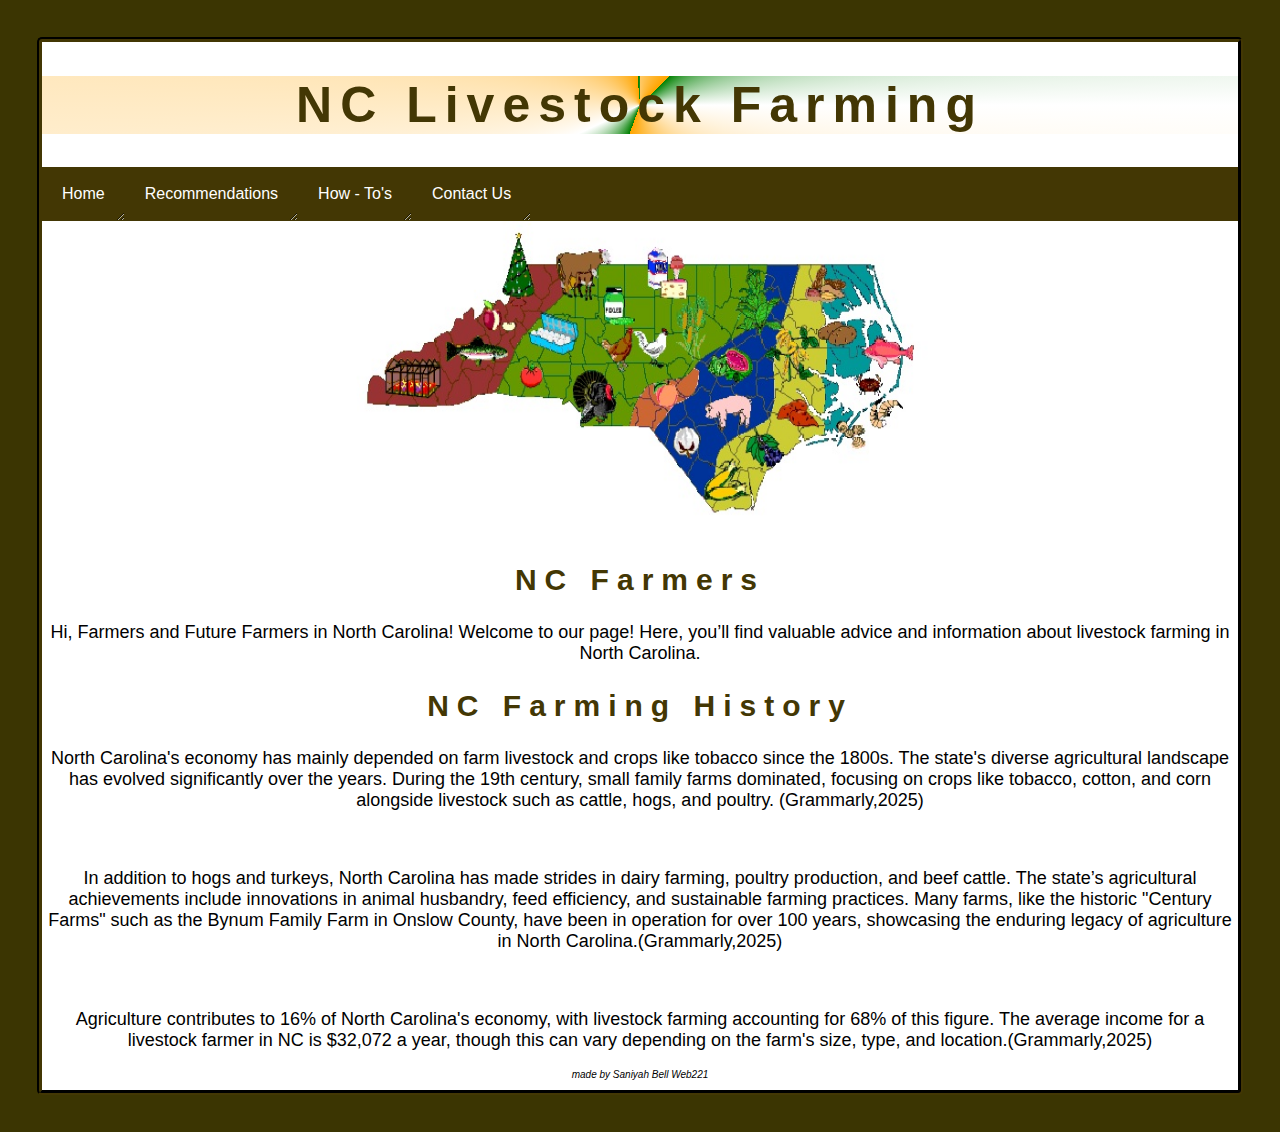
<file: index.html>
<!DOCTYPE html>
<html lang=en>
<head> 
<link rel="stylesheet" type="text/css" href="bellstylesheet.css">
<title> Livestock Farming in NC </title> 
<meta charset="UTF-8"> 
<meta name="description" content= "This is a website for people that are interested in farming livestock in North Carolina.">
<meta name= "keywords" content = "cows, pigs, chicken, farmers, nc, north carolina, farm" >
<meta name=" author" content="Saniyah Bell"> 
</head>
<body>
<header>
<h1 style="background-image: repeating-conic-gradient(green 45deg, white 90deg, orange 200deg)"> NC Livestock Farming </h1>
</header>
<div class="navbar">
  <a href=".index.html">Home</a>
  <a href="./Recommendations.html">Recommendations</a>
  <a href="./howto.html">How - To's</a>
  <a href="./contact.html">Contact Us</a>
</div>
<img src="ncfarm.jpg" alt="picture of farm layour in nc" width="625" height="312">
<section>
<h2> NC Farmers </h2> 
<p> Hi, Farmers and Future Farmers in North Carolina! Welcome to our page! Here, you’ll find valuable advice and information about livestock farming in North Carolina. </p>
</section>
<article>
<h2> NC Farming History </h2> 
<p> North Carolina's economy has mainly depended on farm livestock and crops like tobacco since the 1800s. The state's diverse agricultural landscape has evolved significantly over the years. During the 19th century, small family farms dominated, focusing on crops like tobacco, cotton, and corn alongside livestock such as cattle, hogs, and poultry. (Grammarly,2025) </p> <br>
<p> In addition to hogs and turkeys, North Carolina has made strides in dairy farming, poultry production, and beef cattle. The state’s agricultural achievements include innovations in animal husbandry, feed efficiency, and sustainable farming practices. Many farms, like the historic "Century Farms" such as the Bynum Family Farm in Onslow County, have been in operation for over 100 years, showcasing the enduring legacy of agriculture in North Carolina.(Grammarly,2025)</p> <br>
<p>Agriculture contributes to 16% of North Carolina's economy, with livestock farming accounting for 68% of this figure. The average income for a livestock farmer in NC is $32,072 a year, though this can vary depending on the farm's size, type, and location.(Grammarly,2025)
</p> 
</article>
<footer>
<p> made by Saniyah Bell Web221 </p>
</footer>
</body>
</html>
</file>
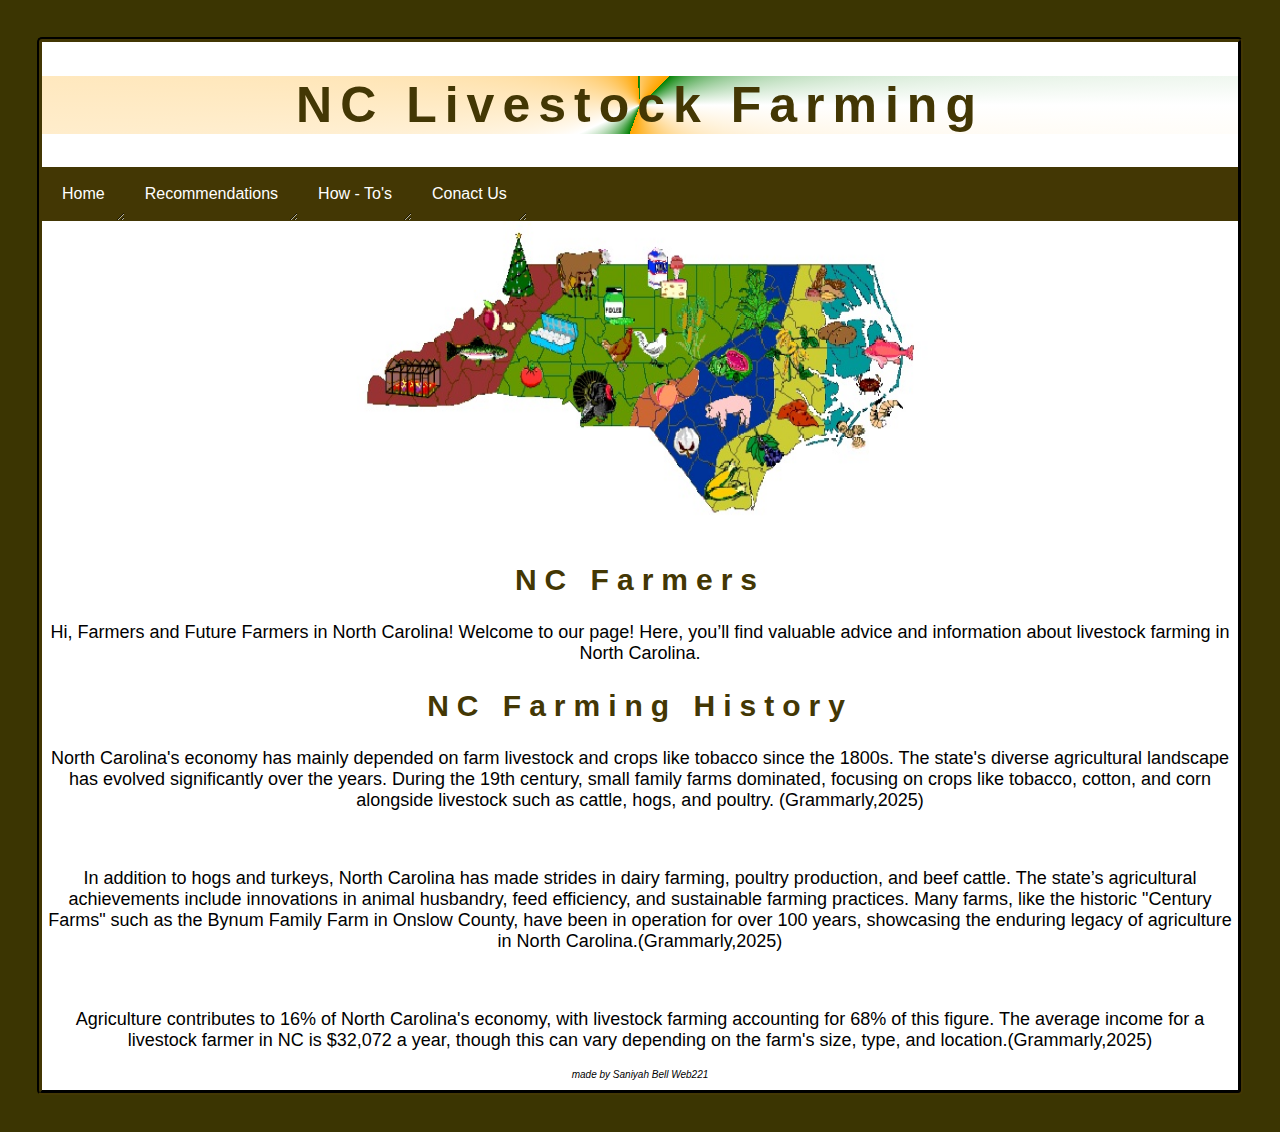
<file: BellSaniyahAssignment1.html>
<!DOCTYPE html>
<html lang=en>
<head> 
<link rel="stylesheet" type="text/css" href="bellstylesheet.css">
<title> Livestock Farming in NC </title> 
<meta charset="UTF-8"> 
<meta name="description" content= "This is a website for people that are interested in farming livestock in North Carolina.">
<meta name= "keywords" content = "cows, pigs, chicken, farmers, nc, north carolina, farm" >
<meta name=" author" content="Saniyah Bell"> 
</head>
<body>
<header>
<h1 style="background-image: repeating-conic-gradient(green 45deg, white 90deg, orange 200deg)"> NC Livestock Farming </h1>
</header>
<div class="navbar">
  <a href="file:///Users/saniyahbell/Desktop/web%20221/BellSaniyahAssignment1.html">Home</a>
  <a href="file:///Users/saniyahbell/Desktop/web%20221/Recommendations.html">Recommendations</a>
  <a href="file:///Users/saniyahbell/Desktop/web%20221/howto.html">How - To's</a>
  <a href="file:///Users/saniyahbell/Desktop/web%20221/contact.html?fname=&lname=&email=&County=&message=++Describe+your+question+or+issue+here.%0D%0A++">Conact Us</a>
</div>
<img src="ncfarm.jpg" alt="picture of farm layour in nc" width="625" height="312">
<section>
<h2> NC Farmers </h2> 
<p> Hi, Farmers and Future Farmers in North Carolina! Welcome to our page! Here, you’ll find valuable advice and information about livestock farming in North Carolina. </p>
</section>
<article>
<h2> NC Farming History </h2> 
<p> North Carolina's economy has mainly depended on farm livestock and crops like tobacco since the 1800s. The state's diverse agricultural landscape has evolved significantly over the years. During the 19th century, small family farms dominated, focusing on crops like tobacco, cotton, and corn alongside livestock such as cattle, hogs, and poultry. (Grammarly,2025) </p> <br>
<p> In addition to hogs and turkeys, North Carolina has made strides in dairy farming, poultry production, and beef cattle. The state’s agricultural achievements include innovations in animal husbandry, feed efficiency, and sustainable farming practices. Many farms, like the historic "Century Farms" such as the Bynum Family Farm in Onslow County, have been in operation for over 100 years, showcasing the enduring legacy of agriculture in North Carolina.(Grammarly,2025)</p> <br>
<p>Agriculture contributes to 16% of North Carolina's economy, with livestock farming accounting for 68% of this figure. The average income for a livestock farmer in NC is $32,072 a year, though this can vary depending on the farm's size, type, and location.(Grammarly,2025)
</p> 
</article>
<footer>
<p> made by Saniyah Bell Web221 </p>
</footer>
</body>
</html>
</file>
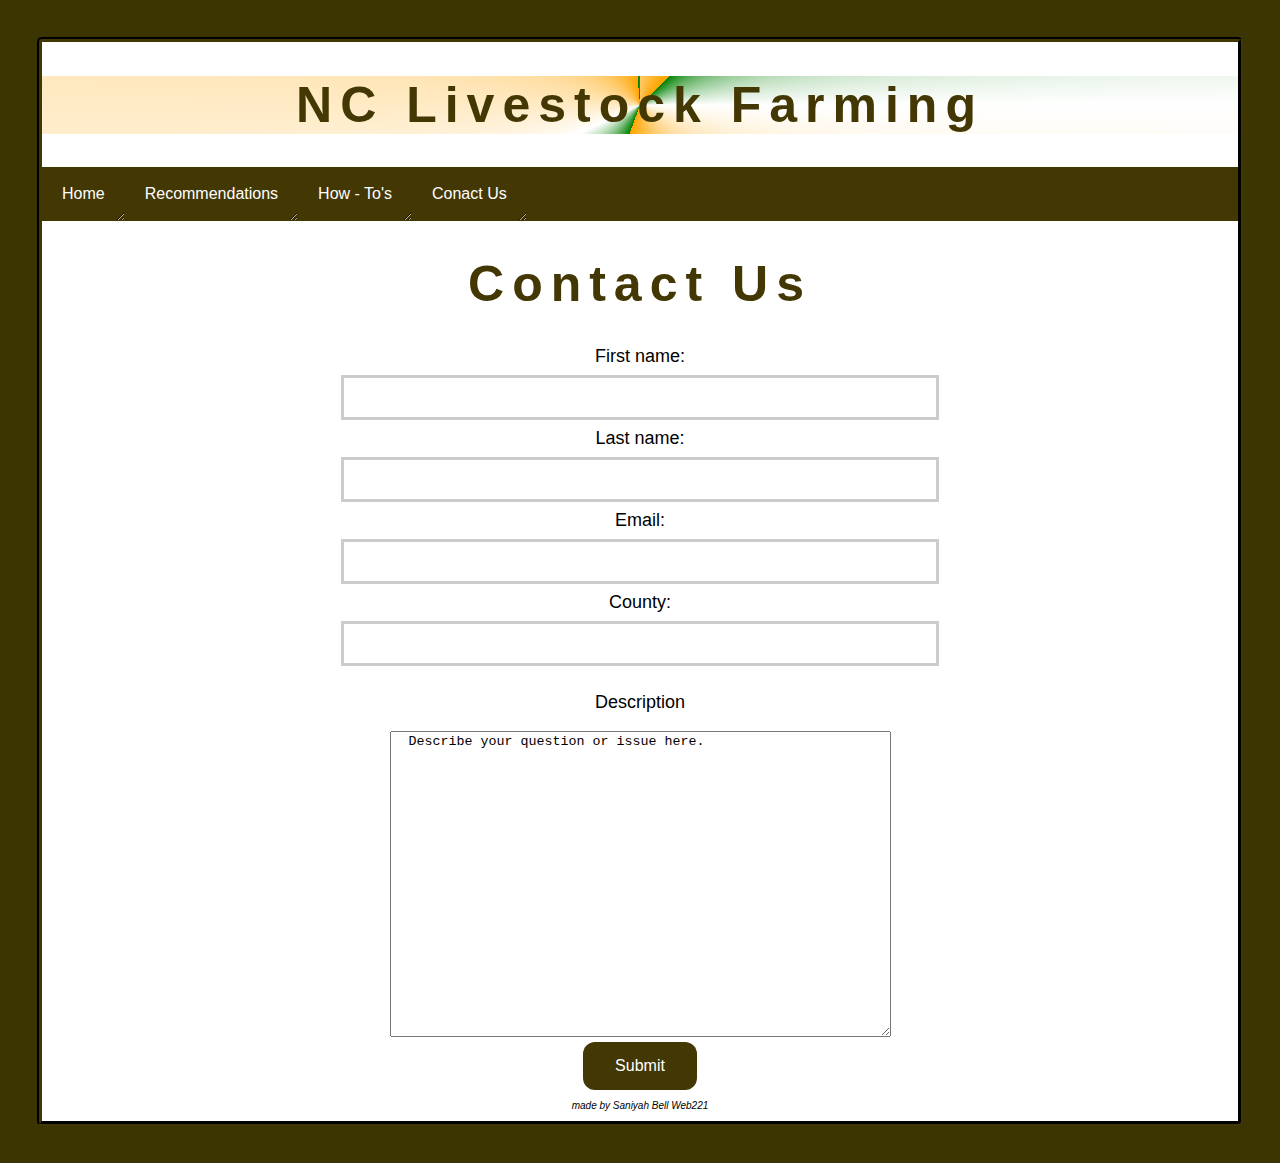
<file: contact.html>
<!DOCTYPE html>
<html lang=en>
<head> 
<link rel="stylesheet" type="text/css" href="bellstylesheet.css">
<title> Livestock Farming in NC </title> 
<meta charset="UTF-8"> 
<meta name="description" content= "This is a website for people that are interested in farming livestock in North Carolina.">
<meta name= "keywords" content = "cows, pigs, chicken, farmers, nc, north carolina, farm" >
<meta name=" author" content="Saniyah Bell"> 
</head>
<body>
<header>
<h1 style="background-image: repeating-conic-gradient(green 45deg, white 90deg, orange 200deg)"> NC Livestock Farming </h1>
<div class="navbar">
  <a href="file:///Users/saniyahbell/Desktop/web%20221/BellSaniyahAssignment1.html">Home</a>
  <a href="file:///Users/saniyahbell/Desktop/web%20221/Recommendations.html">Recommendations</a>
  <a href="file:///Users/saniyahbell/Desktop/web%20221/howto.html">How - To's</a>
  <a href="file:///Users/saniyahbell/Desktop/web%20221/contact.html?fname=&lname=&email=&County=&message=++Describe+your+question+or+issue+here.%0D%0A++">Conact Us</a>
</div>
<h1>Contact Us</h1>
</header>
<form id="contactUs">
  <label for="fname">First name:</label><br>
  <input type="text" id="fname" name="fname" required><br>
  <label for="lname">Last name:</label><br>
  <input type="text" id="lname" name="lname" required><br>
  <label for="email">Email:</label><br>
  <input type="text" id="email" name="email" required><br>
  <label for="county">County:</label><br>
  <input type="text" id="county" name="County" required><br>
  <p> Description </p> 
  <textarea name="message" rows="20" cols="60">
  Describe your question or issue here.
  </textarea><br>
  <button type="submit">Submit</button>
</form>
 <div id="thankYouMessage" style="display: none;">
        <h2>Thank you for your submission!</h2>
        <p>We appreciate you contacting us.</p>
    </div>
 <script>
   document.addEventListener('DOMContentLoaded', function() {
        const myForm = document.getElementById('contactUs');
        const thankYouMessage = document.getElementById('thankYouMessage');

        contactUs.addEventListener('submit', function(event) {
            event.preventDefault(); // Prevent default form submission

            // In a real application, you would send the form data here,
            // for example, using fetch or XMLHttpRequest.
            console.log("Form submitted!");

            contactUs.style.display = 'none'; // Hide the form
            thankYouMessage.style.display = 'block'; // Show the thank you message
        });
    });
  </script>
<footer>
<p> made by Saniyah Bell Web221 </p>
</footer>
</body>
</html>
</file>
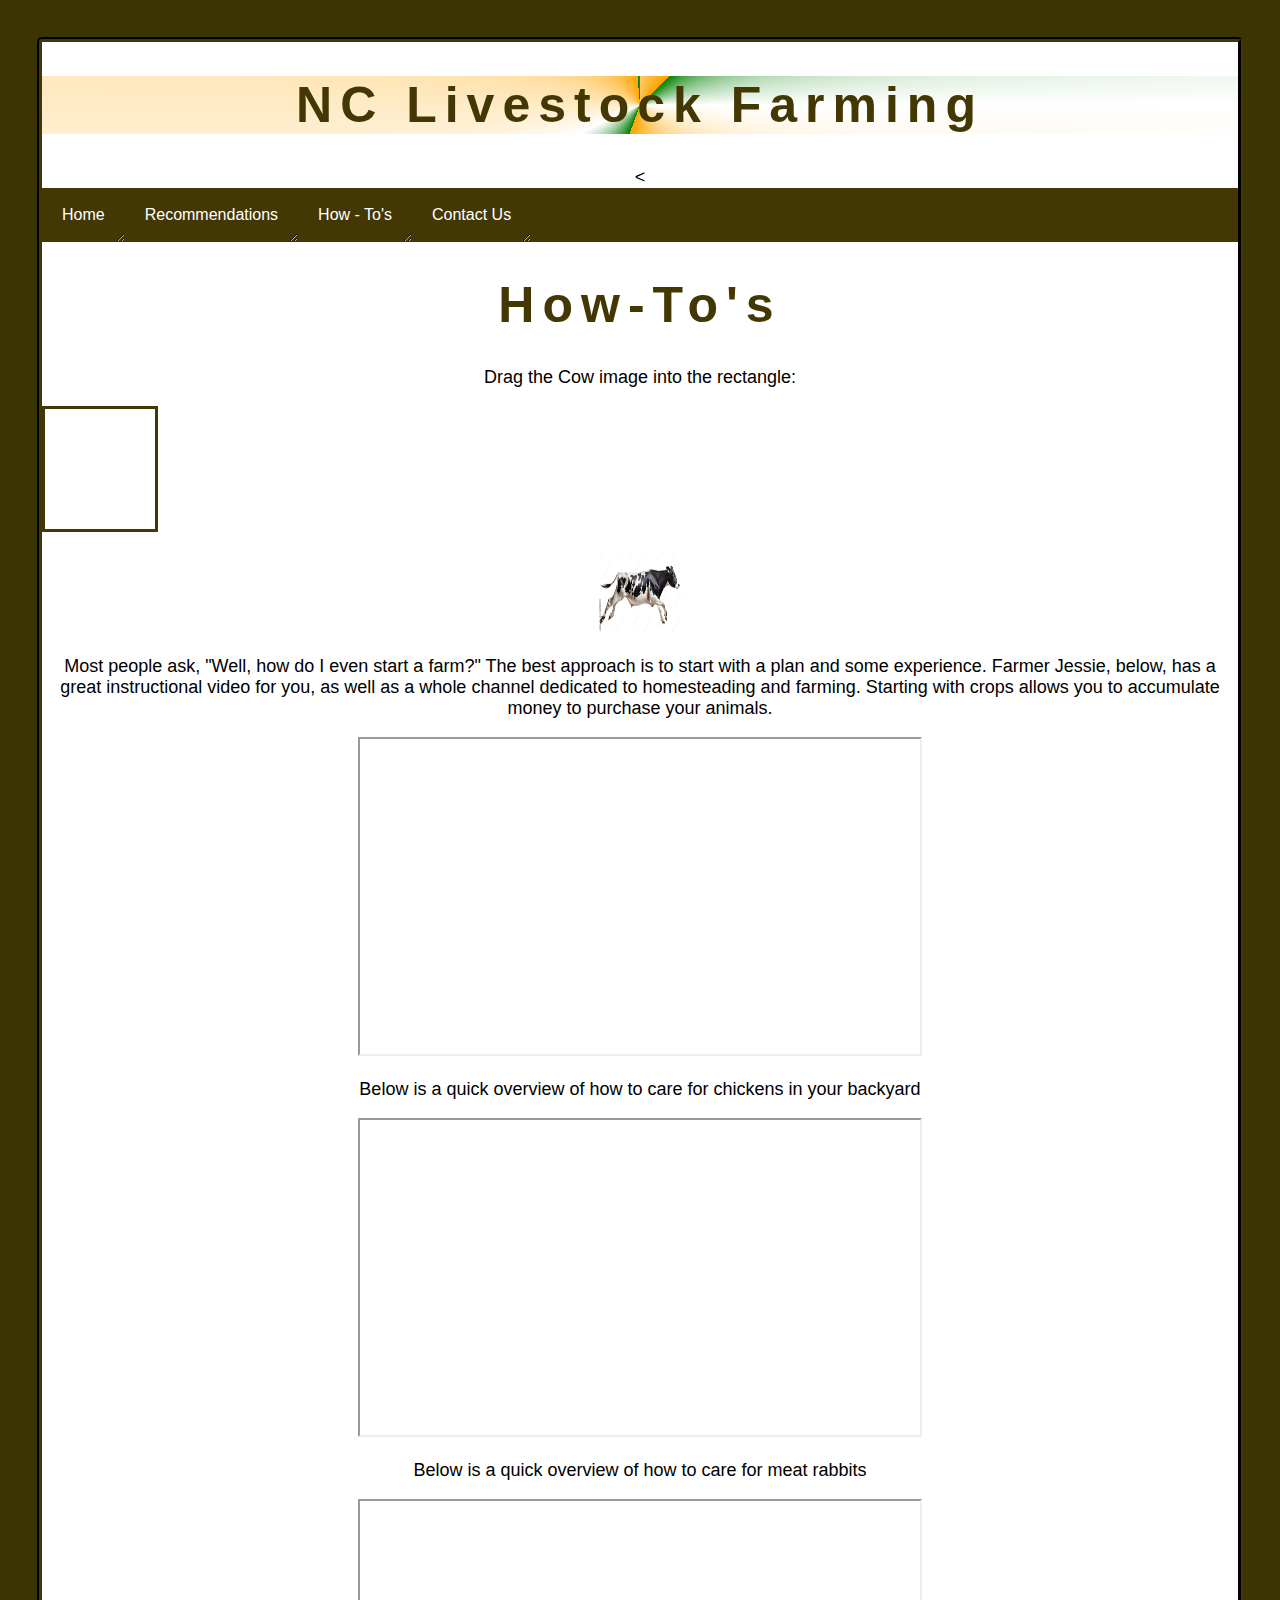
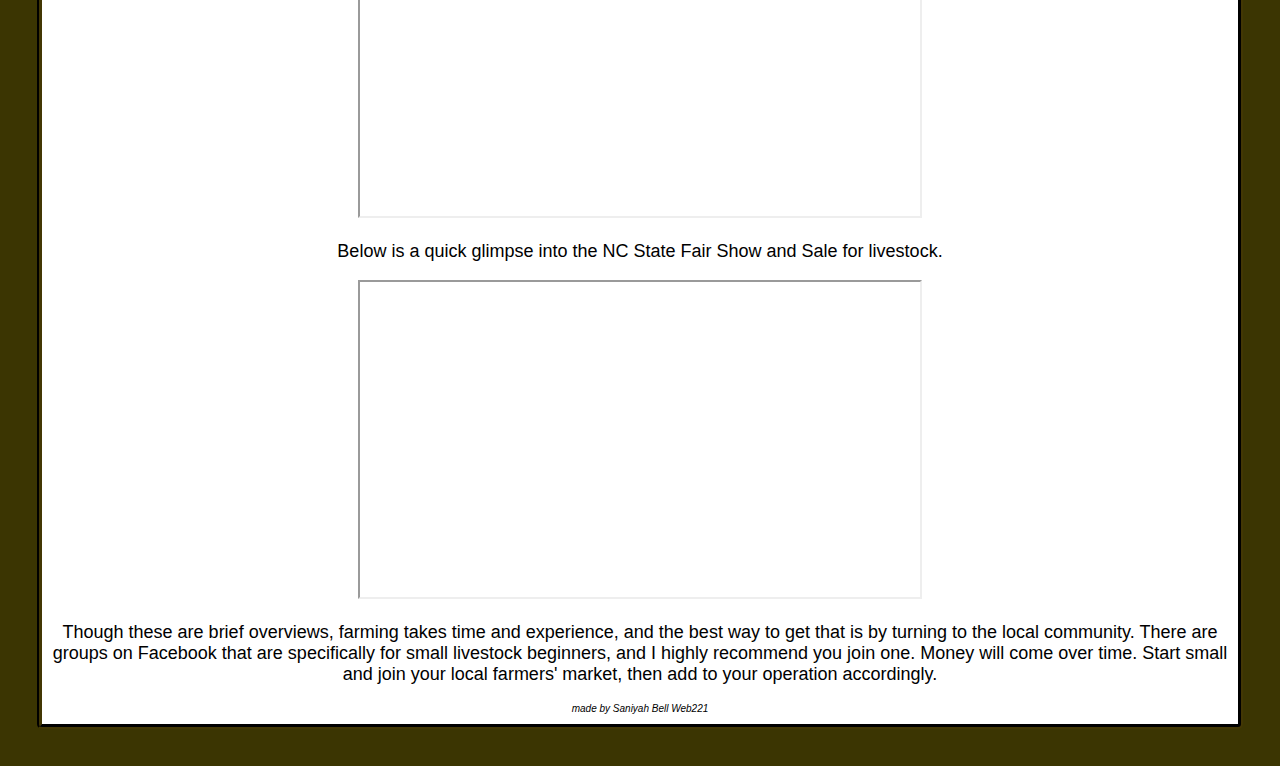
<file: howto.html>
<!DOCTYPE html>
<html lang=en>
<head> 
<link rel="stylesheet" type="text/css" href="bellstylesheet.css">
<title> Livestock Farming in NC </title> 
<meta charset="UTF-8"> 
<meta name="description" content= "This is a website for people that are interested in farming livestock in North Carolina.">
<meta name= "keywords" content = "cows, pigs, chicken, farmers, nc, north carolina, farm" >
<meta name=" author" content="Saniyah Bell"> 
<style>
	#div1 {width:90px;height:100px;padding:10px;border:3px solid #433704;}
</style>
<script>
function allowDrop(ev)
	{
		ev.preventDefault();
	}

function drag(ev)
	{
		ev.dataTransfer.setData("Text",ev.target.id);
	}

function drop(ev)
	{
		var data=ev.dataTransfer.getData("Text");
		ev.target.appendChild(document.getElementById(data));
		ev.preventDefault();
	}
</script>
</head>
<body>
<header>
<h1 style="background-image: repeating-conic-gradient(green 45deg, white 90deg, orange 200deg)"> NC Livestock Farming </h1>
<<div class="navbar">
  <a href="./index.html">Home</a>
  <a href="./Recommendations.html">Recommendations</a>
  <a href="./howto.html">How - To's</a>
  <a href="./contact.html">Contact Us</a>
</div>
<h1>How-To's</h1>
</header>
<script>
alert("you must have your browswers javascript on to see this");
</script>
<p>Drag the Cow image into the rectangle:</p>

	<div id="div1" ondrop="drop(event)" ondragover="allowDrop(event)"></div>
	<br>
	<img id="drag1" src="cow.jpg" alt="cow pic" draggable="true" ondragstart="drag(event)" width="85" height="80">
<p> Most people ask, "Well, how do I even start a farm?" The best approach is to start with a plan and some experience. Farmer Jessie, below, has a great instructional video for you, as well as a whole channel dedicated to homesteading and farming. Starting with crops allows you to accumulate money to purchase your animals. </p>
<iframe width="560" height="315" 
src="https://www.youtube.com/embed/heTxEsrPVdQ?si=QihPAZ446ay2971B" title="YouTube video player"  allow="accelerometer; autoplay; clipboard-write; encrypted-media; gyroscope; picture-in-picture; web-share" referrerpolicy="strict-origin-when-cross-origin" allowfullscreen>
</iframe>
<p> Below is a quick overview of how to care for chickens in your backyard </p> 
<iframe width="560" height="315" 
src="https://www.youtube.com/embed/6DtfXDKSITk?si=K4hc-gGGRAg0drfI" title="YouTube video player"  allow="accelerometer; autoplay; clipboard-write; encrypted-media; gyroscope; picture-in-picture; web-share" referrerpolicy="strict-origin-when-cross-origin" allowfullscreen></iframe>
<p> Below is a quick overview of how to care for meat rabbits </p> 
<iframe width="560" height="315" 
src="https://www.youtube.com/embed/nmeP8FT6bCQ?si=bTEdBSGoknG5M15U" title="YouTube video player"  allow="accelerometer; autoplay; clipboard-write; encrypted-media; gyroscope; picture-in-picture; web-share" referrerpolicy="strict-origin-when-cross-origin" allowfullscreen></iframe>
<p> Below is a quick glimpse into the NC State Fair Show and Sale for livestock. </p> 
<iframe width="560" height="315" 
src="https://www.youtube.com/embed/VCpROO1yhYo?si=BcxMovDPHNErRPdN" title="YouTube video player"  allow="accelerometer; autoplay; clipboard-write; encrypted-media; gyroscope; picture-in-picture; web-share" referrerpolicy="strict-origin-when-cross-origin" allowfullscreen></iframe> 
<p> Though these are brief overviews, farming takes time and experience, and the best way to get that is by turning to the local community. There are groups on Facebook that are specifically for small livestock beginners, and I highly recommend you join one. Money will come over time. Start small and join your local farmers' market, then add to your operation accordingly.</p> 
<footer>
<p> made by Saniyah Bell Web221 </p>
</footer>
</body>
</html>
</file>
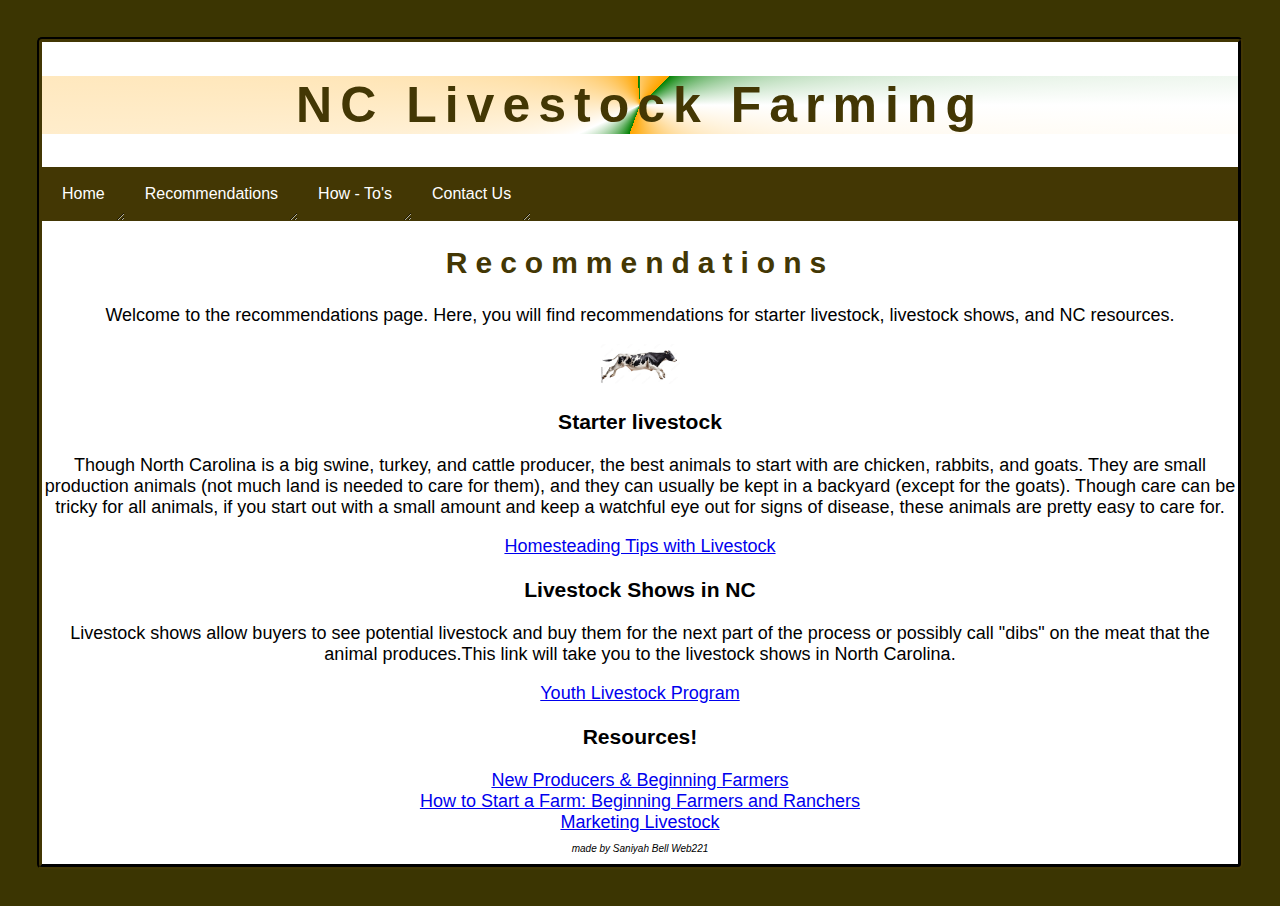
<file: Recommendations.html>
<!DOCTYPE html>
<html lang=en>
<head> 
<link rel="stylesheet" type="text/css" href="bellstylesheet.css">
<title> Livestock Farming in NC </title> 
<meta charset="UTF-8"> 
<meta name="description" content= "This is a website for people that are interested in farming livestock in North Carolina.">
<meta name= "keywords" content = "cows, pigs, chicken, farmers, nc, north carolina, farm" >
<meta name=" author" content="Saniyah Bell"> 
</head>
<body>
<header>
<h1 style="background-image: repeating-conic-gradient(green 45deg, white 90deg, orange 200deg)"> NC Livestock Farming </h1>
<div class="navbar">
  <a href=".index.html">Home</a>
  <a href="./Recommendations.html">Recommendations</a>
  <a href="./howto.html">How - To's</a>
  <a href="./contact.html">Contact Us</a>
</div>
<h2>Recommendations</h2>
</header>
<p>Welcome to the recommendations page. Here, you will find recommendations for starter livestock, livestock shows, and NC resources.</p> 
<img id="cowp" 
  src="cow.jpg"
  alt="picture of cow">
<h3>Starter livestock</h3>
<p> Though North Carolina is a big swine, turkey, and cattle producer, the best animals to start with are chicken, rabbits, and goats. They are small production animals (not much land is needed to care for them), and they can usually be kept in a backyard (except for the goats). Though care can be tricky for all animals, if you start out with a small amount and keep a watchful eye out for signs of disease, these animals are pretty easy to care for. </p>
<a href="https://robeson.ces.ncsu.edu/2025/08/homesteading-with-livestock-tips-and-tricks/#:~:text=Tip:%20Begin%20with%20one%20or,and%20care%20routines%20before%20expanding.&text=Tip:%20Consider%20your%20acreage%2C%20fencing,and%20a%20reliable%20water%20source."> Homesteading Tips with Livestock</a>
<h3>Livestock Shows in NC</h3>
<p> Livestock shows allow buyers to see potential livestock and buy them for the next part of the process or possibly call "dibs" on the meat that the animal produces.This link will take you to the livestock shows in North Carolina.</p> 
<a href=https://youthlivestock.ces.ncsu.edu>Youth Livestock Program</a>
<h3>Resources!</h3>
<a href=https://localfood.ces.ncsu.edu/local-food-production/local-food-new-producers/>New Producers & Beginning Farmers</a><br>
<a href=https://www.farmers.gov/your-business/beginning-farmers>How to Start a Farm: Beginning Farmers and Ranchers</a><br>
<a href=https://www.ncagr.gov/divisions/marketing/livestock>Marketing Livestock</a><br>
<footer>
<p> made by Saniyah Bell Web221 </p>
</footer>
</body>
</html>
</file>
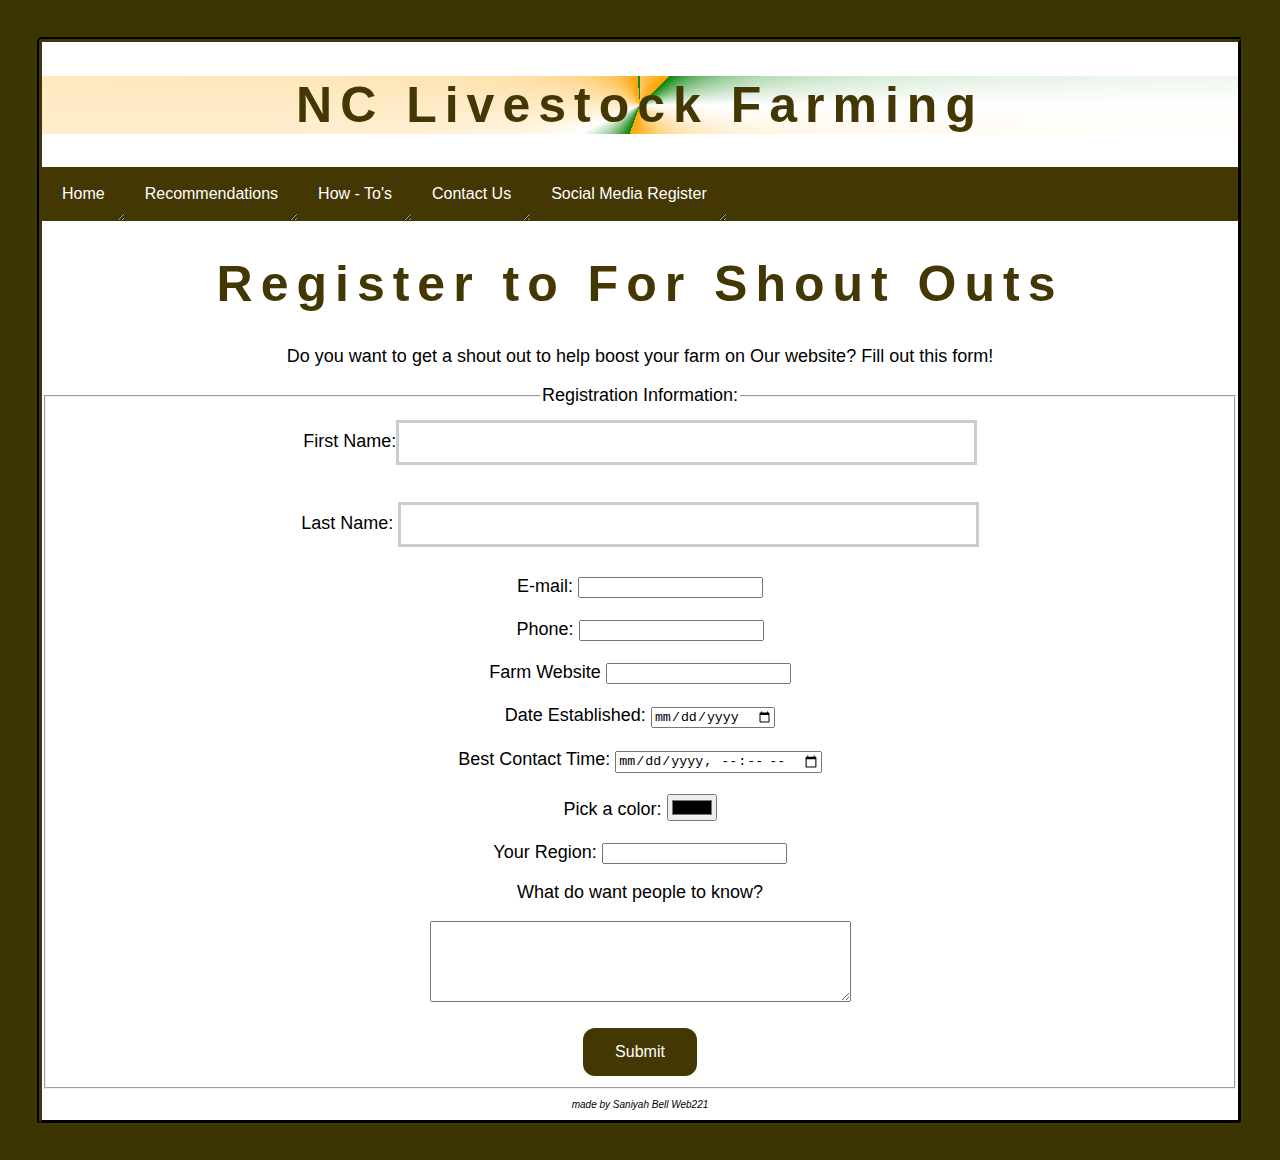
<file: regis.html>
<!DOCTYPE html>
<html lang=en>
<head> 
<link rel="stylesheet" type="text/css" href="bellstylesheet.css">
<title> Livestock Farming in NC </title> 
<meta charset="UTF-8"> 
<meta name="description" content= "This is a website for people that are interested in farming livestock in North Carolina.">
<meta name= "keywords" content = "cows, pigs, chicken, farmers, nc, north carolina, farm" >
<meta name=" author" content="Saniyah Bell"> 
</head>
<body>
<header>
<h1 style="background-image: repeating-conic-gradient(green 45deg, white 90deg, orange 200deg)"> NC Livestock Farming </h1>
<div class="navbar">
  <a href="./index.html">Home</a>
  <a href="./Recommendations.html">Recommendations</a>
  <a href="./howto.html">How - To's</a>
  <a href="./contact.html">Contact Us</a>
  <a href="./regis.html">Social Media Register</a>
</div>
<h1>Register to For Shout Outs</h1>
</header>
<p>Do you want to get a shout out to help boost your farm on Our website? Fill out this form! </p>
<form id="regis">
<fieldset name= "registration info">
<legend>Registration Information:</legend>
First Name:<input type="text" name="firstname" required><br><br>
Last Name: <input type="text" name="lastname" required><br><br>
E-mail: <input type="email" name= "email" required><br><br>
Phone: <input type="tel" name="phone" required><br><br>
Farm Website <input type="url" name="url"><br><br>
Date Established: <input type="date" name="est" required><br><br>
Best Contact Time: <input type="datetime-local" name="contact" required><br><br>
Pick a color: <input type="color" name="color" required><br><br>
Your Region: <input list="Region" name="regions" required>
<datalist id="Region">
<option value="East NC ">
<option value="West NC">
<option value="Central NC ">
<option value="Not in NC">
</datalist>
<br>
<p> What do want people to know? </p>
<textarea name="Farm Blurb" placeholder="I want people to know we have cows at a great price" rows="5" cols= "50"> </textarea><br><br> 
<button type="submit">Submit</button>
</fieldset>
</form>
<div id="thankYouMessage" style="display: none;">
        <h2>Thank you for your submission!</h2>
        <p>We appreciate you contacting us.</p>
    </div>
 <script>
   document.addEventListener('DOMContentLoaded', function() {
        const myForm = document.getElementById('regis');
        const thankYouMessage = document.getElementById('thankYouMessage');

        regis.addEventListener('submit', function(event) {
            event.preventDefault(); // Prevent default form submission

            // In a real application, you would send the form data here,
            // for example, using fetch or XMLHttpRequest.
            console.log("Form submitted!");

            regis.style.display = 'none'; // Hide the form
            thankYouMessage.style.display = 'block'; // Show the thank you message
        });
    });
  </script>
<footer>
<p> made by Saniyah Bell Web221 </p>
</footer>
</body>
</html>
</file>
<file: bellstylesheet.css>
html {
     background-color: #3b3502;
     margin: 29px
    }

h1 {
   font-family: 'Handlee', sans-serif;
   text-align: center; 
   letter-spacing: 8px;
   font-size: 50px;
   color: #433704
   }

@keyframes cowp {
    from {left: 310px}
    to {right: 310px}
}

#cowp {
  width: 80px;
  height: 40px;
  position: relative;
  animation-name: cowp;
  animation-duration: 7s;
  animation-iteration-count: 2;
  animation-direction: alternate;
}

body {
     font-family: 'Handlee', sans-serif;
     text-align: center; 
     border: 5px groove #433704;
     border-radius: 5px;
     font-size: 18px;
     background-color: white;
     }

a {
transition: color 1s;
}

a:hover { 
color: red
}

h2 {
   font-size: 30px;
   letter-spacing: 8px;
   color: #433704
   }

footer {
      font-size: 10px;
      font-style: italic;
      }

/* Navbar container */
.navbar {
  overflow: hidden;
  background-color: #433704;
  font-family: 'Handlee', sans-serif;
  text-align: center;
}

/* Links inside the navbar */
.navbar a {
  float: left;
  font-size: 16px;
  color: white;
  text-align: center;
  padding: 18px 20px;
  text-decoration: none;
  resize: both;
  overflow: auto;
}

 button {
  background-color: #433704;
  border: none;
  border-radius: 12px;
  color: white;
  padding: 15px 32px;
  text-align: center;
  text-decoration: none;
  display: inline-block;
  font-size: 16px;
  transition: width 2s;
} 


 button:hover {
 width: 300px;
 color: red;
}

input[type=text] {
  width: 50%;
  padding: 12px 20px;
  margin: 8px 0;
  box-sizing: border-box;
  border: 3px solid #ccc;
  -webkit-transition: 0.5s;
  transition: 0.5s;
  outline: none;
}

input[type=text]:focus {
  border: 3px solid #555;
}
</file>
